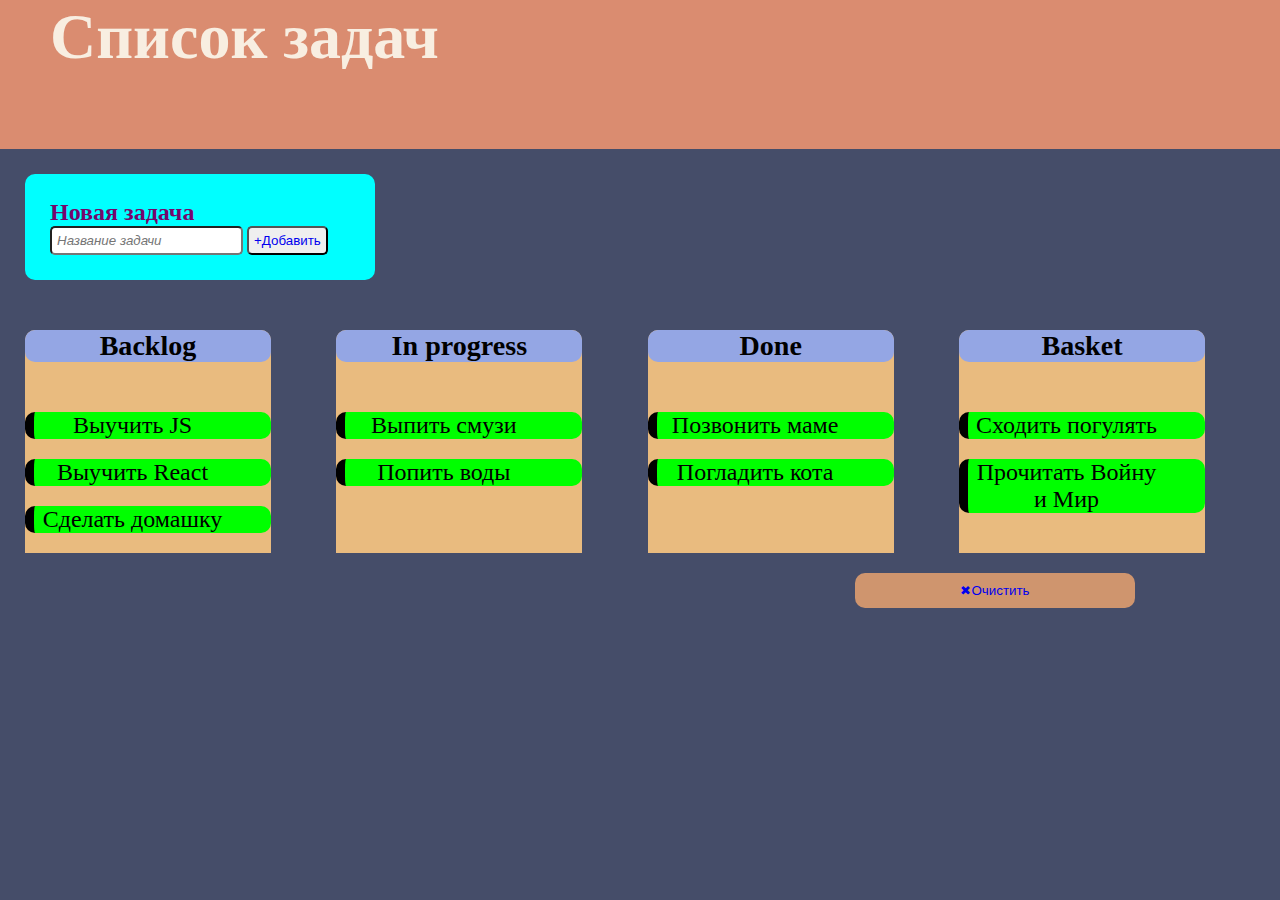
<file: index.html>
<!DOCTYPE html>
<html lang="en">

<head>
    <meta charset="UTF-8">
    <meta name="viewport" content="width=device-width, initial-scale=1.0">
    <!-- убираем прокручивающее колесико -->
    
    <title>Юнус Ахмадеев Ильдарович</title>
    <style>
        html { overflow:  hidden; }
        
        </style>
    <!-- Подключение файла CSS -->
    
    <link rel="stylesheet" href="connect_style.css">

</head>

<body class="task_body">
    
<div id="main">
  
   
        
            <div class="newtask-add-button">
           
            </div>
            
            <section class="tasks">
                
                
            </section>
                      
            <div class="clear-button">
                </div>
        
        
        
    </div>
        <script src="src/main.js" type="module"></script>


</body>

</html>
</file>
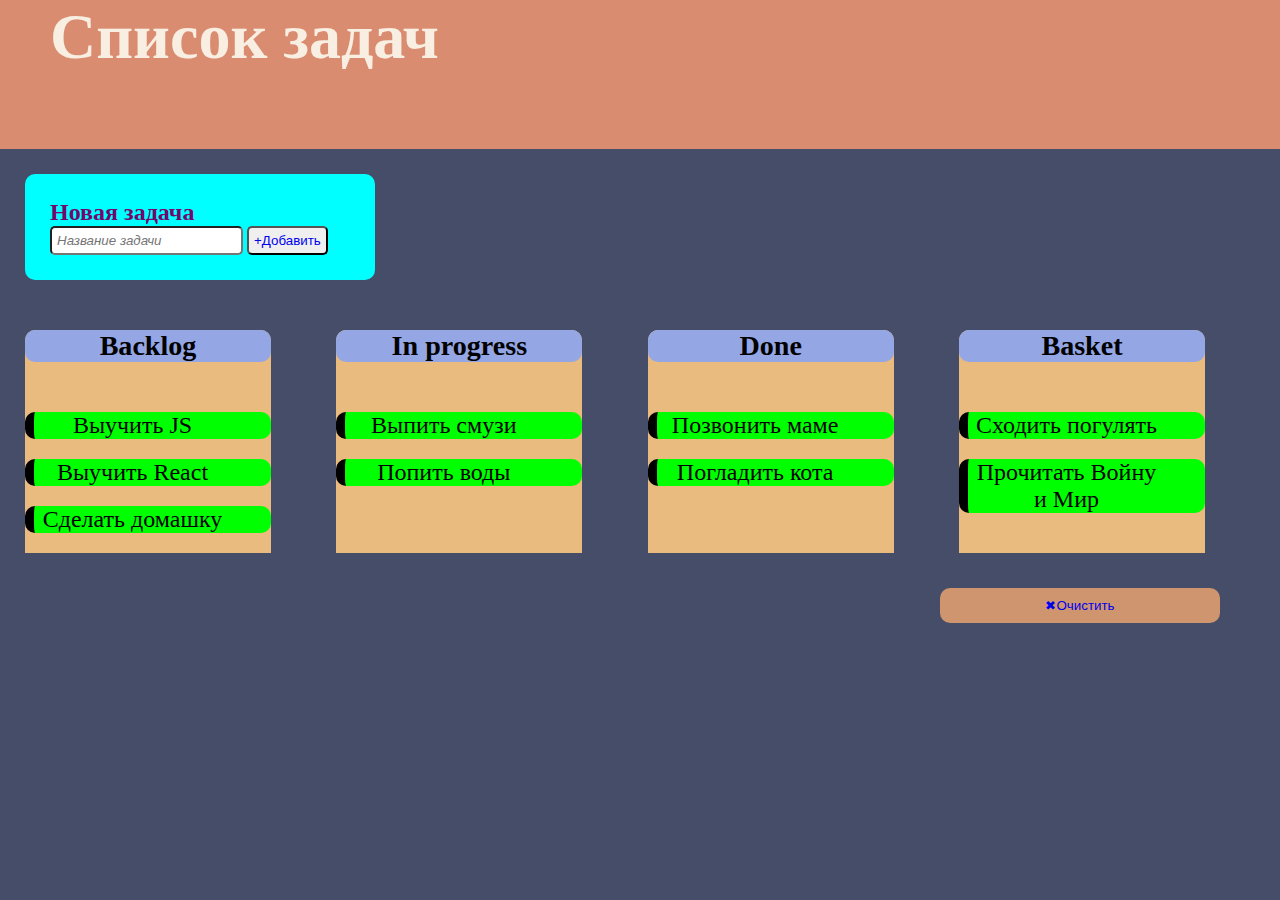
<file: index-red.html>
<!DOCTYPE html>
<html lang="en">

<head>
    <meta charset="UTF-8">
    <meta name="viewport" content="width=device-width, initial-scale=1.0">
    <!-- убираем прокручивающее колесико -->
    <style>
        html { overflow:  hidden; }
        
        </style>
    <title>Юнус Ахмадеев Ильдарович</title>
    <!-- Подключение файла CSS -->
    
    <link rel="stylesheet" href="connect_style.css">

</head>

<body class="task_body">
<div><header class="header">
    <div>
        <h1>Список задач</h1>
    </div>
</header>
</div>
    <div id="main">
    
    
        <div class="newtask-add-button">
            <form class="button-form">
                <h2>Новая задача</h2>
                <input class="form-text" placeholder="Название задачи">
                <button class="button-add">
                    <a href="#">
                        <p class="add-button-text">Добавить</p>
                    </a>
                </button>
            </form>
        </div>
        
        <section class="tasks">
            <section class="ttt">
            <div class="task-body">
                <ul class="task-list"><h3>Backlog</h3>
                    <li class="task-ex">Выучить JS</li>
                    <li class="task-ex">Выучить React</li>
                    <li class="task-ex">Сделать домашку</li>
                </ul>
            </div>
            <div class="task-body">
                <ul class="task-list"><h3>In progress</h3>
                    <li class="task-ex">Выпить смузи</li>
                    <li class="task-ex">Попить воды</li>
                </ul>
            </div>
            <div class="task-body">
                <ul class="task-list"><h3>Done</h3>
                    <li class="task-ex">Позвонить маме</li>
                    <li class="task-ex">Погладить кота</li>
                </ul>
            </div>
            <div class="task-body">
                <ul class="task-list"><h3>Basket</h3>
                    <li class="task-ex">Сходить погулять</li>
                    <li class="task-ex">Прочитать Войну и Мир</li>
                    
                </ul>
            </section>
        </div>
        </section>
        <div class="clear-button">
            <button class="button-clear">
                <a href="#">
                    <p class="clear-button-text">Очистить</p>
                </a>
            </button>
        </div> 
         
        
    </div>
   

</body>

</html>
</file>
<file: connect_style.css>
@import url(static/styles/style.css);

@import url(static/styles/newtask-add-button.css);

@import url(static/styles/tasks-field.css);
@import url(static/styles/tasks.css);
@import url(static/styles/clear-button.css);
</file>
